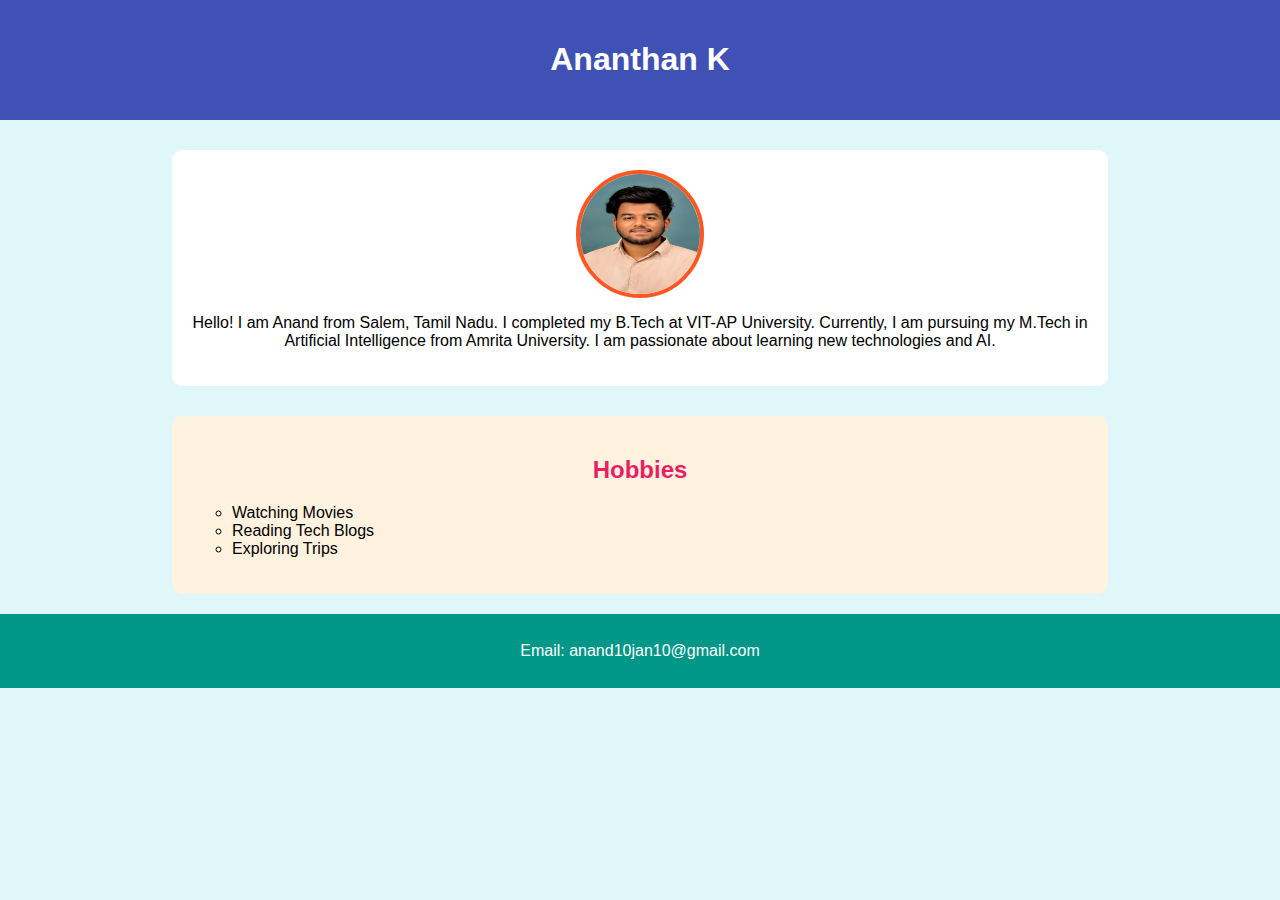
<file: index.html>
<!DOCTYPE html>
<html lang="en">
<head>
    <meta charset="UTF-8">
    <meta name="viewport" content="width=device-width, initial-scale=1.0">
    <title>My Personal Profile</title>
    <link rel="stylesheet" href="style.css">
</head>
<body>

    <header>
        <h1>Ananthan K</h1>
    </header>

    <section class="profile">
        <img src="21bce8631_ananthan.jpg" alt="Profile Picture">

        <p>
            Hello! I am Anand from Salem, Tamil Nadu. I completed my B.Tech at VIT-AP University.
            Currently, I am pursuing my M.Tech in Artificial Intelligence from Amrita University.
            I am passionate about learning new technologies and AI.
        </p>
    </section>

    <section class="hobbies">
        <h2>Hobbies</h2>
        <ul>
            <li>Watching Movies</li>
            <li>Reading Tech Blogs</li>
            <li>Exploring Trips</li>
        </ul>
    </section>

    <footer>
        <p>Email: anand10jan10@gmail.com</p>
    </footer>

</body>
</html>
</file>
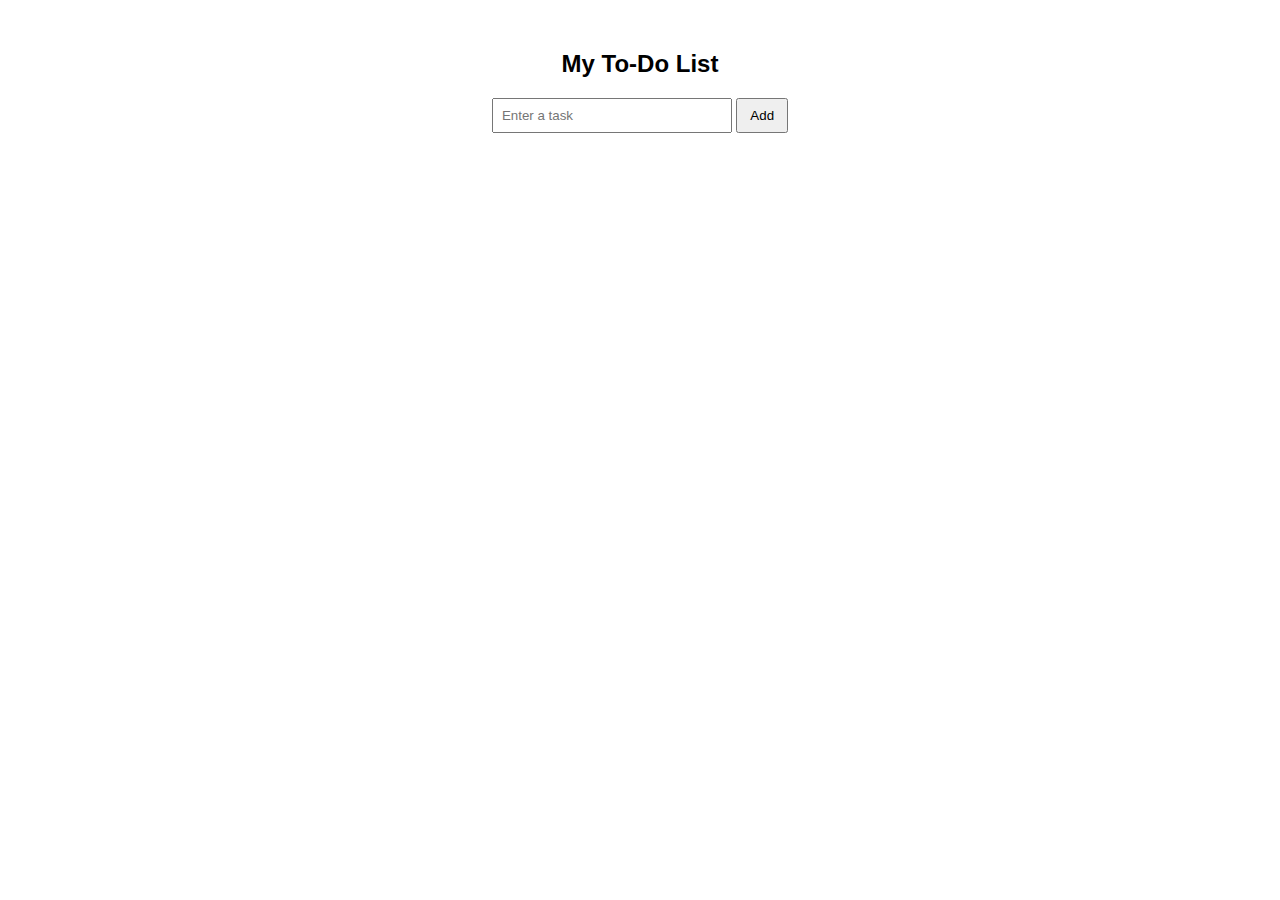
<file: to-do list/index.html>
<!DOCTYPE html>
<html>
<head>
    <title>To-Do List</title>
    <style>
        body {
            font-family: Arial;
            text-align: center;
            margin-top: 50px;
        }

        input {
            padding: 8px;
            width: 220px;
        }

        button {
            padding: 8px 12px;
            cursor: pointer;
        }

        ul {
            padding: 0;
            margin-top: 20px;
        }

        li {
            list-style: none;
            width: 300px;              
            height: 45px;              
            margin: 10px auto;
            padding: 10px;
            background-color: #f4f4f4;
            display: flex;
            justify-content: space-between;
            align-items: center;
            border-radius: 6px;
            box-sizing: border-box;
        }

        .deleteEmoji {
            cursor: pointer;
            font-size: 20px;
        }

        .deleteEmoji:hover {
            transform: scale(1.2);
        }
    </style>
</head>

<body>

    <h2>My To-Do List</h2>

    <input type="text" id="taskInput" placeholder="Enter a task">
    <button onclick="addTask()">Add</button>

    <ul id="taskList"></ul>

    <script>
        function addTask() {
            let input = document.getElementById("taskInput");
            let taskText = input.value;

            if (taskText === "") {
                alert("Please enter a task!");
                return;
            }

            let li = document.createElement("li");

            let taskSpan = document.createElement("span");
            taskSpan.textContent = taskText;

            let deleteEmoji = document.createElement("span");
            deleteEmoji.textContent = "🗑️";
            deleteEmoji.className = "deleteEmoji";

            deleteEmoji.onclick = function () {
                li.remove();
            };

            li.appendChild(taskSpan);
            li.appendChild(deleteEmoji);

            document.getElementById("taskList").appendChild(li);

            input.value = "";
        }
    </script>

</body>
</html>
</file>
<file: style.css>
body {
    font-family: Arial, sans-serif;
    margin: 0;
    background-color: #e0f7fa;
}


header {
    background-color: #3f51b5;
    color: white;
    text-align: center;
    padding: 20px;
}


.profile {
    background-color: #ffffff;
    width: 70%;
    margin: 30px auto;
    padding: 20px;
    text-align: center;
    border-radius: 10px;
}

.profile img {
    width: 120px;
    height: 120px;
    border-radius: 50%;
    border: 4px solid #ff5722;
    display: block;
    margin: 0 auto 15px auto;
}


.hobbies {
    background-color: #fff3e0;
    width: 70%;
    margin: 20px auto;
    padding: 20px;
    border-radius: 10px;
}

.hobbies h2 {
    text-align: center;
    color: #e91e63;
}

.hobbies ul {
    list-style-type: circle;
}

footer {
    background-color: #009688;
    color: white;
    text-align: center;
    padding: 12px;
}
</file>
